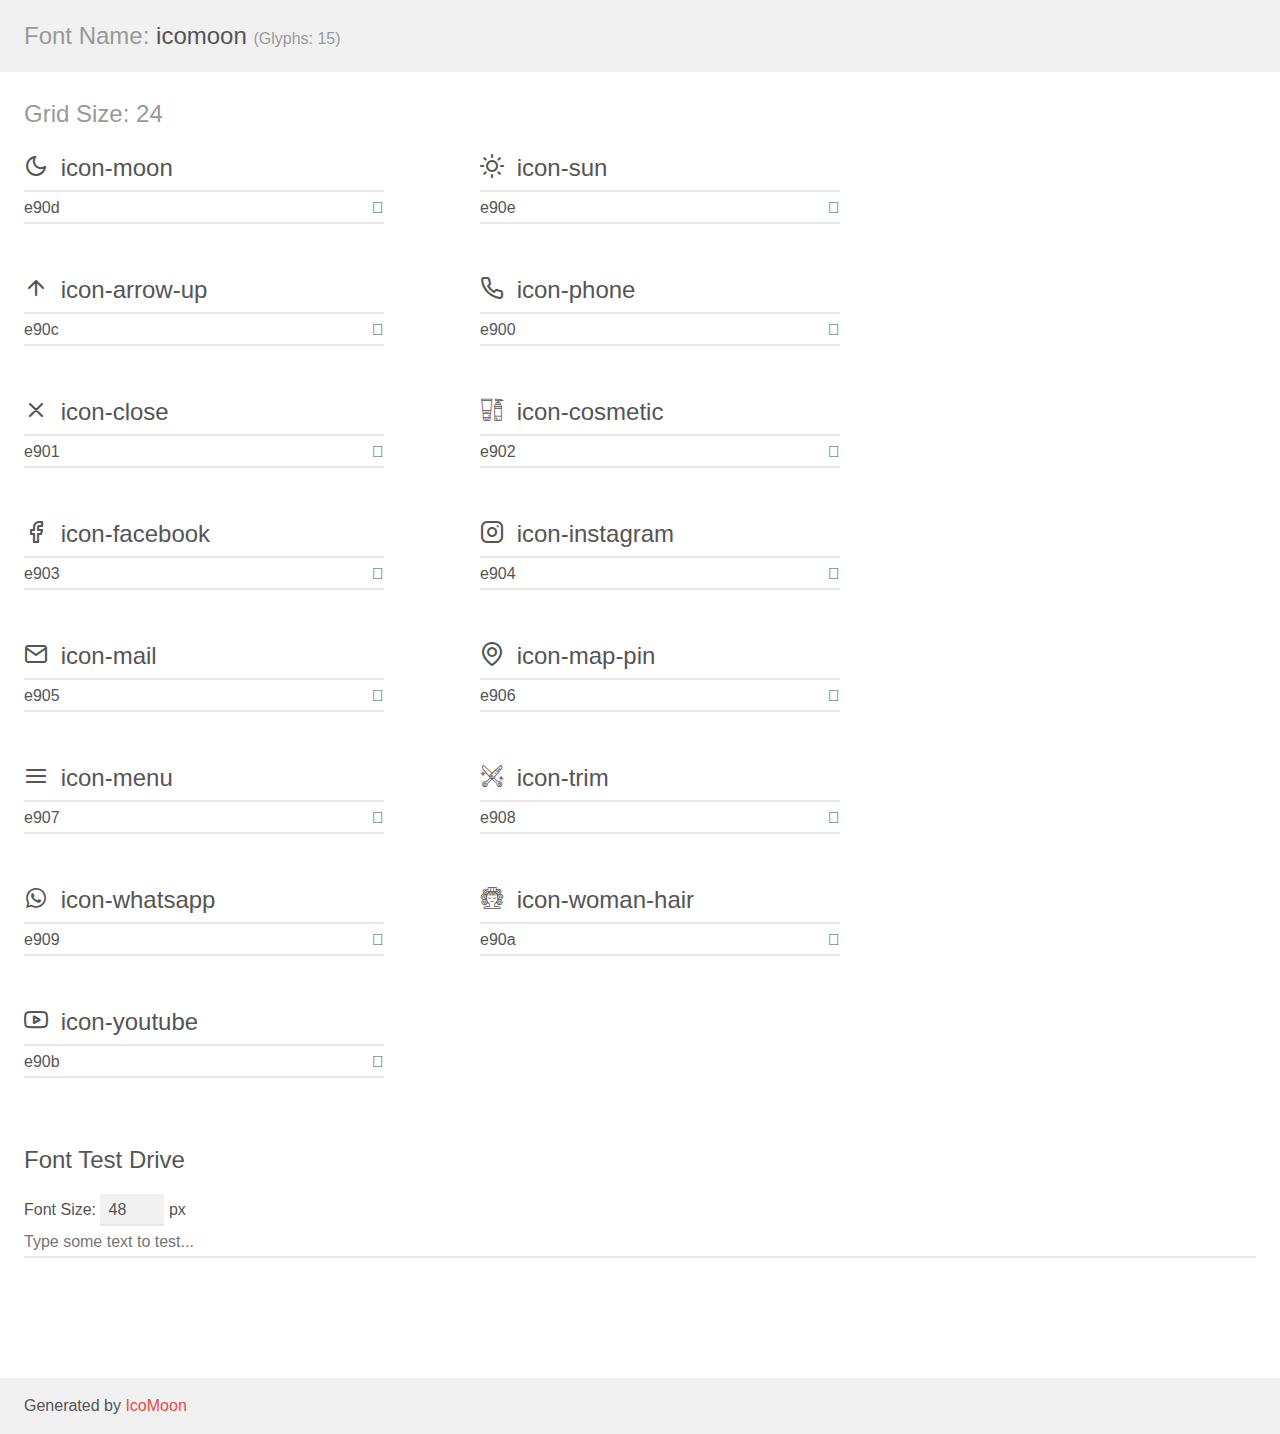
<file: assets/icomoon/demo.html>
<!doctype html>
<html>
<head>
    <meta charset="utf-8">
    <title>IcoMoon Demo</title>
    <meta name="description" content="An Icon Font Generated By IcoMoon.io">
    <meta name="viewport" content="width=device-width, initial-scale=1">
    <link rel="stylesheet" href="demo-files/demo.css">
    <link rel="stylesheet" href="style.css"></head>
<body>
    <div class="bgc1 clearfix">
        <h1 class="mhmm mvm"><span class="fgc1">Font Name:</span> icomoon <small class="fgc1">(Glyphs:&nbsp;15)</small></h1>
    </div>
    <div class="clearfix mhl ptl">
        <h1 class="mvm mtn fgc1">Grid Size: 24</h1>
        <div class="glyph fs1">
            <div class="clearfix bshadow0 pbs">
                <span class="icon-moon"></span>
                <span class="mls"> icon-moon</span>
            </div>
            <fieldset class="fs0 size1of1 clearfix hidden-false">
                <input type="text" readonly value="e90d" class="unit size1of2" />
                <input type="text" maxlength="1" readonly value="&#xe90d;" class="unitRight size1of2 talign-right" />
            </fieldset>
            <div class="fs0 bshadow0 clearfix hidden-true">
                <span class="unit pvs fgc1">liga: </span>
                <input type="text" readonly value="" class="liga unitRight" />
            </div>
        </div>
        <div class="glyph fs1">
            <div class="clearfix bshadow0 pbs">
                <span class="icon-sun"></span>
                <span class="mls"> icon-sun</span>
            </div>
            <fieldset class="fs0 size1of1 clearfix hidden-false">
                <input type="text" readonly value="e90e" class="unit size1of2" />
                <input type="text" maxlength="1" readonly value="&#xe90e;" class="unitRight size1of2 talign-right" />
            </fieldset>
            <div class="fs0 bshadow0 clearfix hidden-true">
                <span class="unit pvs fgc1">liga: </span>
                <input type="text" readonly value="" class="liga unitRight" />
            </div>
        </div>
        <div class="glyph fs1">
            <div class="clearfix bshadow0 pbs">
                <span class="icon-arrow-up"></span>
                <span class="mls"> icon-arrow-up</span>
            </div>
            <fieldset class="fs0 size1of1 clearfix hidden-false">
                <input type="text" readonly value="e90c" class="unit size1of2" />
                <input type="text" maxlength="1" readonly value="&#xe90c;" class="unitRight size1of2 talign-right" />
            </fieldset>
            <div class="fs0 bshadow0 clearfix hidden-true">
                <span class="unit pvs fgc1">liga: </span>
                <input type="text" readonly value="" class="liga unitRight" />
            </div>
        </div>
        <div class="glyph fs1">
            <div class="clearfix bshadow0 pbs">
                <span class="icon-phone"></span>
                <span class="mls"> icon-phone</span>
            </div>
            <fieldset class="fs0 size1of1 clearfix hidden-false">
                <input type="text" readonly value="e900" class="unit size1of2" />
                <input type="text" maxlength="1" readonly value="&#xe900;" class="unitRight size1of2 talign-right" />
            </fieldset>
            <div class="fs0 bshadow0 clearfix hidden-true">
                <span class="unit pvs fgc1">liga: </span>
                <input type="text" readonly value="" class="liga unitRight" />
            </div>
        </div>
        <div class="glyph fs1">
            <div class="clearfix bshadow0 pbs">
                <span class="icon-close"></span>
                <span class="mls"> icon-close</span>
            </div>
            <fieldset class="fs0 size1of1 clearfix hidden-false">
                <input type="text" readonly value="e901" class="unit size1of2" />
                <input type="text" maxlength="1" readonly value="&#xe901;" class="unitRight size1of2 talign-right" />
            </fieldset>
            <div class="fs0 bshadow0 clearfix hidden-true">
                <span class="unit pvs fgc1">liga: </span>
                <input type="text" readonly value="" class="liga unitRight" />
            </div>
        </div>
        <div class="glyph fs1">
            <div class="clearfix bshadow0 pbs">
                <span class="icon-cosmetic"></span>
                <span class="mls"> icon-cosmetic</span>
            </div>
            <fieldset class="fs0 size1of1 clearfix hidden-false">
                <input type="text" readonly value="e902" class="unit size1of2" />
                <input type="text" maxlength="1" readonly value="&#xe902;" class="unitRight size1of2 talign-right" />
            </fieldset>
            <div class="fs0 bshadow0 clearfix hidden-true">
                <span class="unit pvs fgc1">liga: </span>
                <input type="text" readonly value="" class="liga unitRight" />
            </div>
        </div>
        <div class="glyph fs1">
            <div class="clearfix bshadow0 pbs">
                <span class="icon-facebook"></span>
                <span class="mls"> icon-facebook</span>
            </div>
            <fieldset class="fs0 size1of1 clearfix hidden-false">
                <input type="text" readonly value="e903" class="unit size1of2" />
                <input type="text" maxlength="1" readonly value="&#xe903;" class="unitRight size1of2 talign-right" />
            </fieldset>
            <div class="fs0 bshadow0 clearfix hidden-true">
                <span class="unit pvs fgc1">liga: </span>
                <input type="text" readonly value="" class="liga unitRight" />
            </div>
        </div>
        <div class="glyph fs1">
            <div class="clearfix bshadow0 pbs">
                <span class="icon-instagram"></span>
                <span class="mls"> icon-instagram</span>
            </div>
            <fieldset class="fs0 size1of1 clearfix hidden-false">
                <input type="text" readonly value="e904" class="unit size1of2" />
                <input type="text" maxlength="1" readonly value="&#xe904;" class="unitRight size1of2 talign-right" />
            </fieldset>
            <div class="fs0 bshadow0 clearfix hidden-true">
                <span class="unit pvs fgc1">liga: </span>
                <input type="text" readonly value="" class="liga unitRight" />
            </div>
        </div>
        <div class="glyph fs1">
            <div class="clearfix bshadow0 pbs">
                <span class="icon-mail"></span>
                <span class="mls"> icon-mail</span>
            </div>
            <fieldset class="fs0 size1of1 clearfix hidden-false">
                <input type="text" readonly value="e905" class="unit size1of2" />
                <input type="text" maxlength="1" readonly value="&#xe905;" class="unitRight size1of2 talign-right" />
            </fieldset>
            <div class="fs0 bshadow0 clearfix hidden-true">
                <span class="unit pvs fgc1">liga: </span>
                <input type="text" readonly value="" class="liga unitRight" />
            </div>
        </div>
        <div class="glyph fs1">
            <div class="clearfix bshadow0 pbs">
                <span class="icon-map-pin"></span>
                <span class="mls"> icon-map-pin</span>
            </div>
            <fieldset class="fs0 size1of1 clearfix hidden-false">
                <input type="text" readonly value="e906" class="unit size1of2" />
                <input type="text" maxlength="1" readonly value="&#xe906;" class="unitRight size1of2 talign-right" />
            </fieldset>
            <div class="fs0 bshadow0 clearfix hidden-true">
                <span class="unit pvs fgc1">liga: </span>
                <input type="text" readonly value="" class="liga unitRight" />
            </div>
        </div>
        <div class="glyph fs1">
            <div class="clearfix bshadow0 pbs">
                <span class="icon-menu"></span>
                <span class="mls"> icon-menu</span>
            </div>
            <fieldset class="fs0 size1of1 clearfix hidden-false">
                <input type="text" readonly value="e907" class="unit size1of2" />
                <input type="text" maxlength="1" readonly value="&#xe907;" class="unitRight size1of2 talign-right" />
            </fieldset>
            <div class="fs0 bshadow0 clearfix hidden-true">
                <span class="unit pvs fgc1">liga: </span>
                <input type="text" readonly value="" class="liga unitRight" />
            </div>
        </div>
        <div class="glyph fs1">
            <div class="clearfix bshadow0 pbs">
                <span class="icon-trim"></span>
                <span class="mls"> icon-trim</span>
            </div>
            <fieldset class="fs0 size1of1 clearfix hidden-false">
                <input type="text" readonly value="e908" class="unit size1of2" />
                <input type="text" maxlength="1" readonly value="&#xe908;" class="unitRight size1of2 talign-right" />
            </fieldset>
            <div class="fs0 bshadow0 clearfix hidden-true">
                <span class="unit pvs fgc1">liga: </span>
                <input type="text" readonly value="" class="liga unitRight" />
            </div>
        </div>
        <div class="glyph fs1">
            <div class="clearfix bshadow0 pbs">
                <span class="icon-whatsapp"></span>
                <span class="mls"> icon-whatsapp</span>
            </div>
            <fieldset class="fs0 size1of1 clearfix hidden-false">
                <input type="text" readonly value="e909" class="unit size1of2" />
                <input type="text" maxlength="1" readonly value="&#xe909;" class="unitRight size1of2 talign-right" />
            </fieldset>
            <div class="fs0 bshadow0 clearfix hidden-true">
                <span class="unit pvs fgc1">liga: </span>
                <input type="text" readonly value="" class="liga unitRight" />
            </div>
        </div>
        <div class="glyph fs1">
            <div class="clearfix bshadow0 pbs">
                <span class="icon-woman-hair"></span>
                <span class="mls"> icon-woman-hair</span>
            </div>
            <fieldset class="fs0 size1of1 clearfix hidden-false">
                <input type="text" readonly value="e90a" class="unit size1of2" />
                <input type="text" maxlength="1" readonly value="&#xe90a;" class="unitRight size1of2 talign-right" />
            </fieldset>
            <div class="fs0 bshadow0 clearfix hidden-true">
                <span class="unit pvs fgc1">liga: </span>
                <input type="text" readonly value="" class="liga unitRight" />
            </div>
        </div>
        <div class="glyph fs1">
            <div class="clearfix bshadow0 pbs">
                <span class="icon-youtube"></span>
                <span class="mls"> icon-youtube</span>
            </div>
            <fieldset class="fs0 size1of1 clearfix hidden-false">
                <input type="text" readonly value="e90b" class="unit size1of2" />
                <input type="text" maxlength="1" readonly value="&#xe90b;" class="unitRight size1of2 talign-right" />
            </fieldset>
            <div class="fs0 bshadow0 clearfix hidden-true">
                <span class="unit pvs fgc1">liga: </span>
                <input type="text" readonly value="" class="liga unitRight" />
            </div>
        </div>
    </div>

    <!--[if gt IE 8]><!-->
    <div class="mhl clearfix mbl">
        <h1>Font Test Drive</h1>
        <label>
            Font Size: <input id="fontSize" type="number" class="textbox0 mbm"
            min="8" value="48" />
            px
        </label>
        <input id="testText" type="text" class="phl size1of1 mvl"
        placeholder="Type some text to test..." value=""/>
        <div id="testDrive" class="icon-" style="font-family: icomoon">&nbsp;
        </div>
    </div>
    <!--<![endif]-->
    <div class="bgc1 clearfix">
        <p class="mhl">Generated by <a href="https://icomoon.io/app">IcoMoon</a></p>
    </div>

    <script src="demo-files/demo.js"></script>
</body>
</html>
</file>
<file: assets/icomoon/demo-files/demo.css>
body {
  padding: 0;
  margin: 0;
  font-family: sans-serif;
  font-size: 1em;
  line-height: 1.5;
  color: #555;
  background: #fff;
}
h1 {
  font-size: 1.5em;
  font-weight: normal;
}
small {
  font-size: .66666667em;
}
a {
  color: #e74c3c;
  text-decoration: none;
}
a:hover, a:focus {
  box-shadow: 0 1px #e74c3c;
}
.bshadow0, input {
  box-shadow: inset 0 -2px #e7e7e7;
}
input:hover {
  box-shadow: inset 0 -2px #ccc;
}
input, fieldset {
  font-family: sans-serif;
  font-size: 1em;
  margin: 0;
  padding: 0;
  border: 0;
}
input {
  color: inherit;
  line-height: 1.5;
  height: 1.5em;
  padding: .25em 0;
}
input:focus {
  outline: none;
  box-shadow: inset 0 -2px #449fdb;
}
.glyph {
  font-size: 16px;
  width: 15em;
  padding-bottom: 1em;
  margin-right: 4em;
  margin-bottom: 1em;
  float: left;
  overflow: hidden;
}
.liga {
  width: 80%;
  width: calc(100% - 2.5em);
}
.talign-right {
  text-align: right;
}
.talign-center {
  text-align: center;
}
.bgc1 {
  background: #f1f1f1;
}
.fgc1 {
  color: #999;
}
.fgc0 {
  color: #000;
}
p {
  margin-top: 1em;
  margin-bottom: 1em;
}
.mvm {
  margin-top: .75em;
  margin-bottom: .75em;
}
.mtn {
  margin-top: 0;
}
.mtl, .mal {
  margin-top: 1.5em;
}
.mbl, .mal {
  margin-bottom: 1.5em;
}
.mal, .mhl {
  margin-left: 1.5em;
  margin-right: 1.5em;
}
.mhmm {
  margin-left: 1em;
  margin-right: 1em;
}
.mls {
  margin-left: .25em;
}
.ptl {
  padding-top: 1.5em;
}
.pbs, .pvs {
  padding-bottom: .25em;
}
.pvs, .pts {
  padding-top: .25em;
}
.unit {
  float: left;
}
.unitRight {
  float: right;
}
.size1of2 {
  width: 50%;
}
.size1of1 {
  width: 100%;
}
.clearfix:before, .clearfix:after {
  content: " ";
  display: table;
}
.clearfix:after {
  clear: both;
}
.hidden-true {
  display: none;
}
.textbox0 {
  width: 3em;
  background: #f1f1f1;
  padding: .25em .5em;
  line-height: 1.5;
  height: 1.5em;
}
#testDrive {
  display: block;
  padding-top: 24px;
  line-height: 1.5;
}
.fs0 {
  font-size: 16px;
}
.fs1 {
  font-size: 24px;
}
</file>
<file: assets/icomoon/style.css>
@font-face {
  font-family: 'icomoon';
  src: url('fonts/icomoon.eot?jsc5k3');
  src: url('fonts/icomoon.eot?jsc5k3#iefix') format('embedded-opentype'),
    url('fonts/icomoon.ttf?jsc5k3') format('truetype'),
    url('fonts/icomoon.woff?jsc5k3') format('woff'),
    url('fonts/icomoon.svg?jsc5k3#icomoon') format('svg');
  font-weight: normal;
  font-style: normal;
  font-display: block;
}

[class^='icon-'],
[class*=' icon-'] {
  /* use !important to prevent issues with browser extensions that change fonts */
  font-family: 'icomoon' !important;
  speak: never;
  font-style: normal;
  font-weight: normal;
  font-variant: normal;
  text-transform: none;
  line-height: 1;

  /* Better Font Rendering =========== */
  -webkit-font-smoothing: antialiased;
  -moz-osx-font-smoothing: grayscale;
}

.icon-moon:before {
  content: '\e90d';
}
.icon-sun:before {
  content: '\e90e';
}
.icon-arrow-up:before {
  content: '\e90c';
}
.icon-phone:before {
  content: '\e900';
}
.icon-close:before {
  content: '\e901';
}
.icon-cosmetic:before {
  content: '\e902';
}
.icon-facebook:before {
  content: '\e903';
}
.icon-instagram:before {
  content: '\e904';
}
.icon-mail:before {
  content: '\e905';
}
.icon-map-pin:before {
  content: '\e906';
}
.icon-menu:before {
  content: '\e907';
}
.icon-trim:before {
  content: '\e908';
}
.icon-whatsapp:before {
  content: '\e909';
}
.icon-woman-hair:before {
  content: '\e90a';
}
.icon-youtube:before {
  content: '\e90b';
}
</file>
